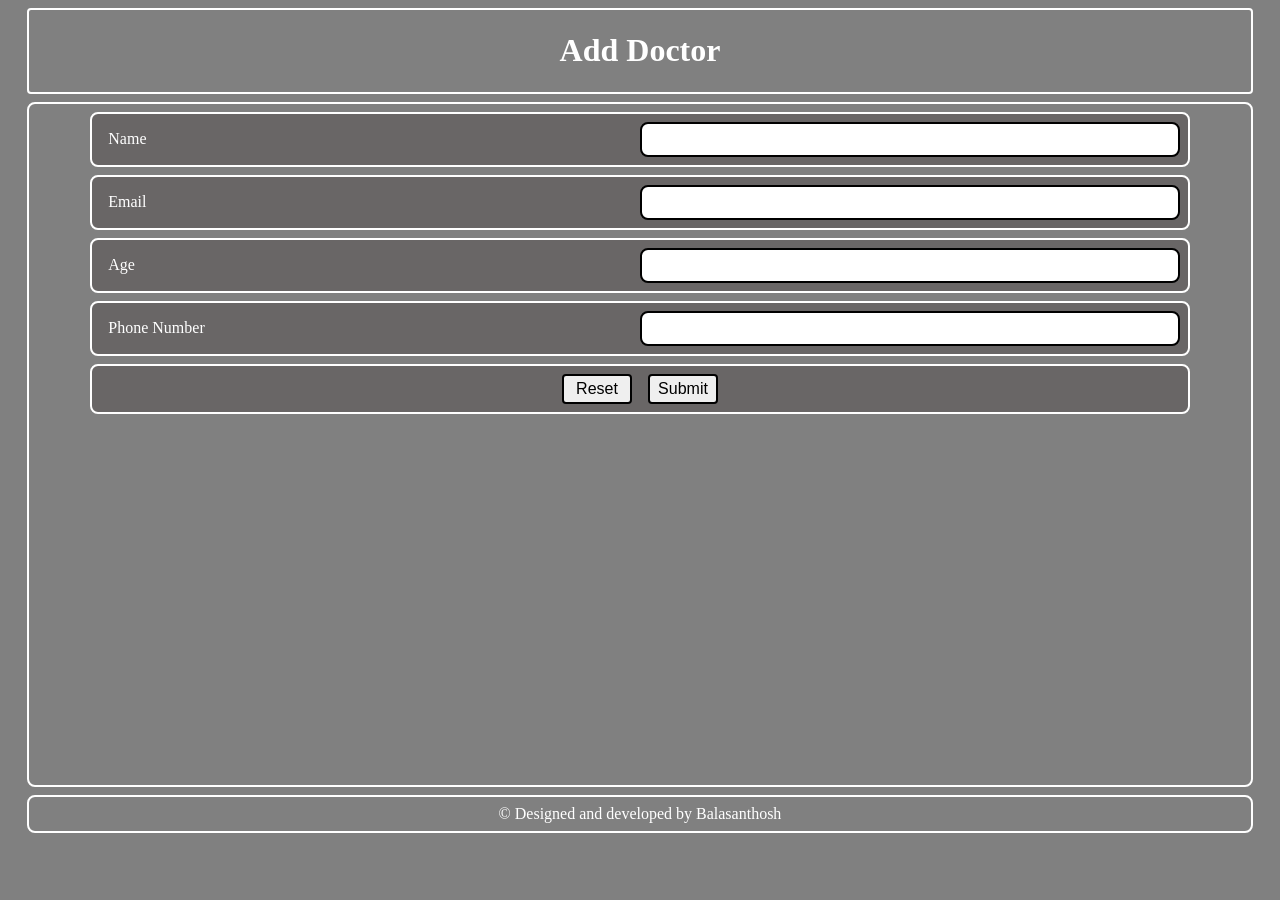
<file: addDoctor/adddoctor.html>
<!DOCTYPE html>
<html>
    <head>
        <meta charset="UTF-8">
        <meta name="viewport" content="width=device-width, initial-scale=1.0">
        <link rel="stylesheet" href="./adddoctor.css">
        <title>Add Doctor</title>
    </head>
    <body>
        <header>
            <h1>Add Doctor</h1>
        </header>
        <main>
            <section class="doctor-details">
                <section class="doctor-name">
                    <label for="doctor-name">Name</label>
                    <input type="text" id="doctor-name" name="doctorName" required autocomplete="on">
                </section>
                <p class="doctor-name-error"></p>
            </section>

            <section class="doctor-details">
                <section class="doctor-email">
                    <label for="doctor-email">Email</label>
                    <input type="email" id="doctor-email" name="doctorEmail" required autocomplete="on">
                </section>
                <p class="doctor-email-error"></p>
            </section>

            <section class="doctor-details">
                <section class="doctor-age">
                    <label for="doctor-age">Age</label>
                    <input type="number" id="doctor-age" name="doctorAge" required autocomplete="on">
                </section>
                <p class="doctor-age-error"></p>
            </section>

            <section class="doctor-details">
                <section class="doctor-phone-number">
                    <label for="doctor-phone-number">Phone Number</label>
                    <input type="tel" id="doctor-phone-number" name="doctorName" required autocomplete="on">
                </section>
                <p class="doctor-phone-number-error"></p>
            </section>

            <section class="doctor-details buttons">
                <button type="reset" id="reset-button">Reset</button>
                <button type="submit" id="submit-button">Submit</button>
            </section>

            <section class="add-data">
                <table id="data-table">
                    <caption>Doctor data added successfully </caption>
                    <tbody >
                        <tr>
                            <th>Id</th>
                            <td id="received-doctor-id"></td>
                        </tr>
                        <tr>
                            <th>Name</th>
                            <td id="received-doctor-name"></td>
                        </tr>
                        <tr>
                            <th>Email</th>
                            <td id="received-doctor-email"></td>
                        </tr>
                        <tr>
                            <th>Age</th>
                            <td id="received-doctor-age"></td>
                        </tr>
                        <tr>
                            <th>Phone Number</th>
                            <td id="received-doctor-phone-number"></td>
                        </tr>
                    </tbody>
                </table>
            </section>

            <section class="error-data">
                <table id="error-table">
                    <tbody>
                        <tr>
                            <th>Timestamp</th>
                            <td id="timestamp"></td>
                        </tr>
                        <tr>
                            <th>Status</th>
                            <td id="status"></td>
                        </tr>
                        <tr>
                            <th>Error Code</th>
                            <td id="error-code"></td>
                        </tr>
                    </tbody>
                </table>
            </section>
        </main>
        <footer>
            <p><span>&copy;</span> Designed and developed by Balasanthosh</p>
        </footer>

        <script type="module" src="../utilities/doctorValidation.js"></script>
        <script type="module" src="./adddoctor.js"></script>
    </body>
</html>
</file>
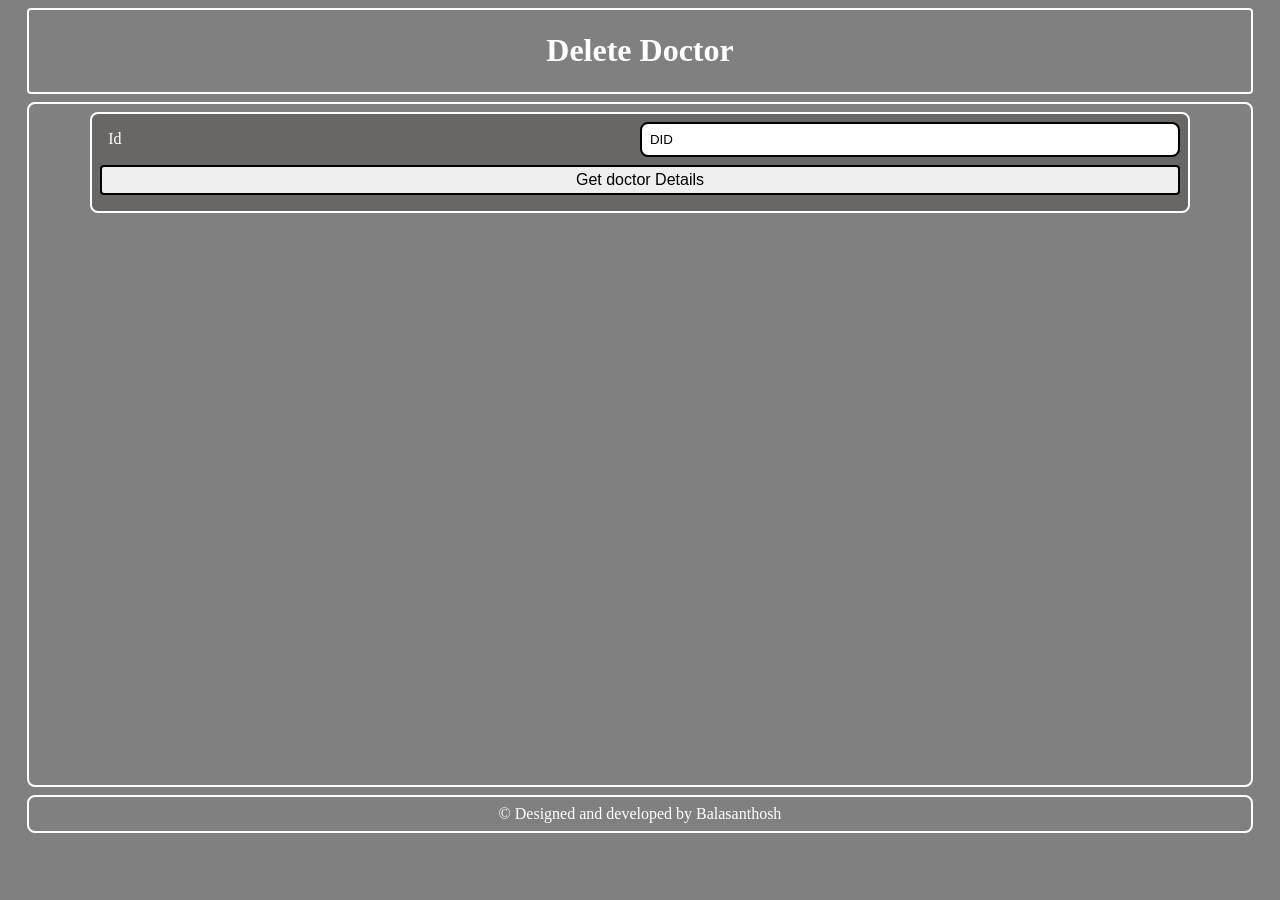
<file: deleteDoctor/deleteDoctor.html>
<!DOCTYPE html>
<html>
    <head>
        <meta charset="UTF-8">
        <meta name="viewport" content="width=device-width, initial-scale=1.0">
        <link rel="stylesheet" href="./deleteDoctor.css">
        <title>Delete Doctor</title>
    </head>
    <body>
        <header>
            <h1>Delete Doctor</h1>
        </header>
        <main>
            <section class="doctor-details">
                <section class="doctor-id">
                    <label for="doctor-id">Id</label>
                    <input type="text" id="doctor-id" name="doctorId" required autocomplete="on" value="DID">
                </section>
                <button type="button" id="get-doctor-details">Get doctor Details</button>
                <p class="doctor-id-error"></p>
            </section>

            <section class="add-data">
                <table id="data-table">
                    <caption>Doctor data</caption>
                    <tbody >
                        <tr>
                            <th>Id</th>
                            <td id="received-doctor-id"></td>
                        </tr>
                        <tr>
                            <th>Name</th>
                            <td id="received-doctor-name"></td>
                        </tr>
                        <tr>
                            <th>Email</th>
                            <td id="received-doctor-email"></td>
                        </tr>
                        <tr>
                            <th>Age</th>
                            <td id="received-doctor-age"></td>
                        </tr>
                        <tr>
                            <th>Phone Number</th>
                            <td id="received-doctor-phone-number"></td>
                        </tr>
                    </tbody>
                </table>
                <button type="button" id="delete-doctor">Delete</button>
            </section>
            
            <section>
                <p class="success-message">Doctor data deleted succeessfully </p>
            </section>
        </main>
        <footer>
            <p><span>&copy;</span> Designed and developed by Balasanthosh</p>
        </footer>

        <script type="module" src="./deleteDoctor.js"></script>
    </body>
</html>
</file>
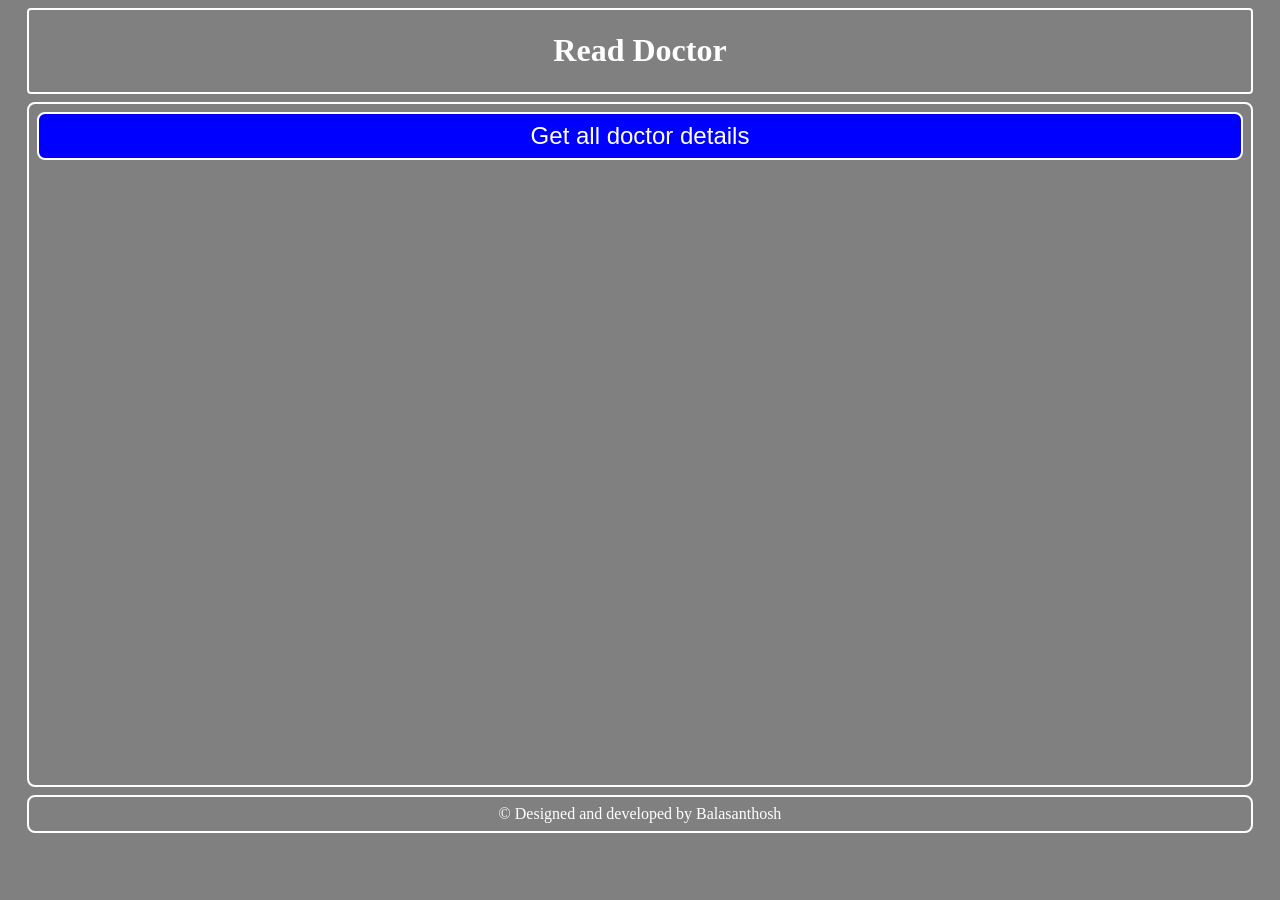
<file: readDoctor/readDoctor.html>
<!DOCTYPE html>
<html>
    <head>
        <meta charset="UTF-8">
        <meta name="viewport" content="width=device-width, initial-scale=1.0">
        <link rel="stylesheet" href="./readDoctor.css">
        <title>Read All Doctors</title>
    </head>
    <body>
        <header>
            <h1>Read Doctor</h1>
        </header>
        <main>
            <button type="button" id="read-all-doctors">Get all doctor details</button>
            <section class="message">
                <p class="error-message"></p>
            </section>
            <template class="doctor-template">
                <section class="doctor-data">
                    <table>
                        <tbody class="doctor-table-body">
                            <tr>
                                <th>Id</th>
                                <td class="doctor-id">1</td>
                            </tr>
                            <tr>
                                <th>Name</th>
                                <td class="doctor-name">Balasanthosh</td>
                            </tr>
                            <tr>
                                <th>Email</th>
                                <td class="doctor-email">balasanthosh@fmail.com</td>
                            </tr>
                            <tr>
                                <th>Age</th>
                                <td class="doctor-age">20</td>
                            </tr>
                            <tr>
                                <th>Phone Number</th>
                                <td class="doctor-phone-number">7878787878</td>
                            </tr>
                        </tbody>
                    </table>
                </section>
            </template>
            <section class="show-doctor-data"></section>
        </main>
        <footer>
            <p><span>&copy;</span> Designed and developed by Balasanthosh</p>
        </footer>

        <script src="./readDoctor.js"></script>
    </body>
</html>
</file>
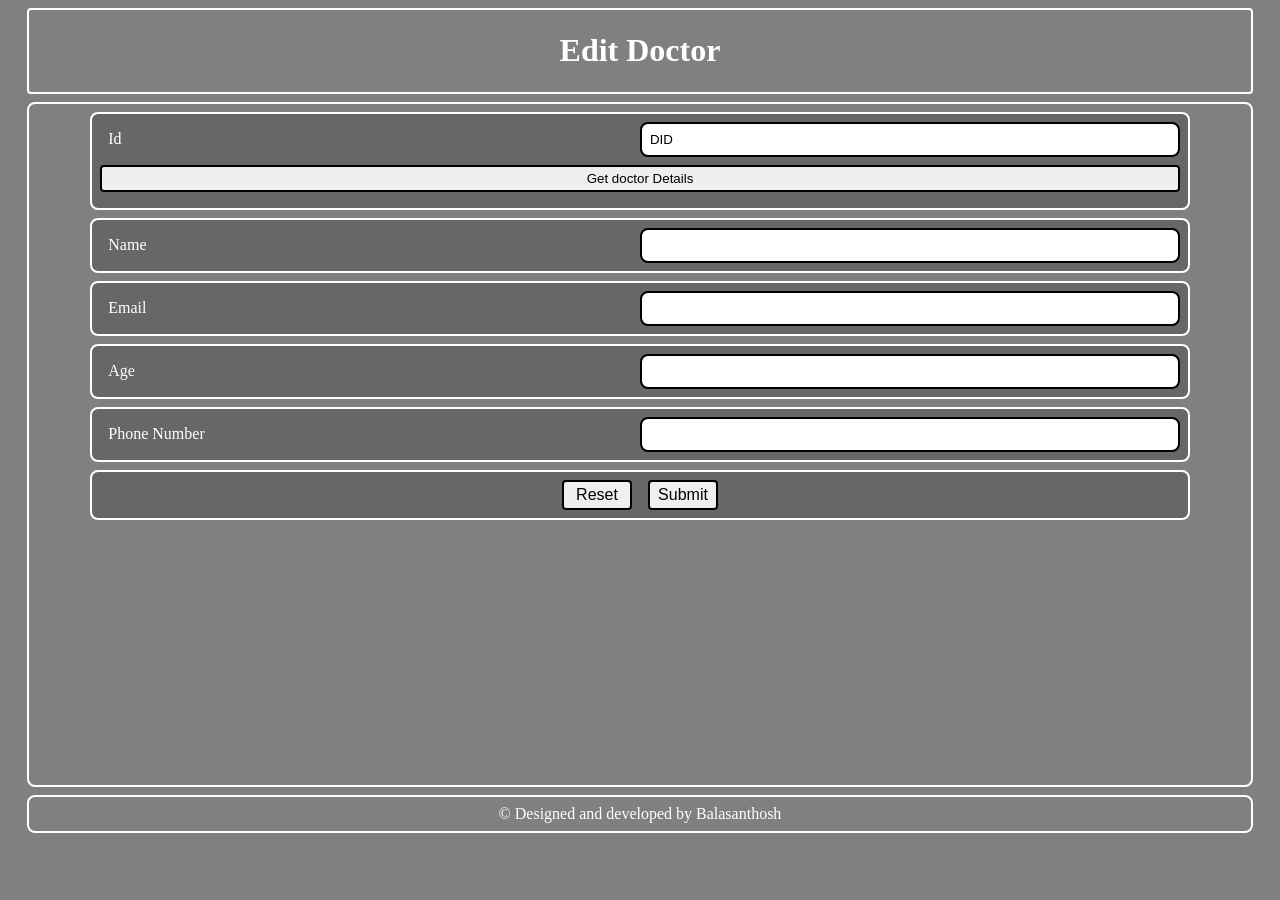
<file: updateDoctor/updateDoctor.html>
<!DOCTYPE html>
<html>
    <head>
        <meta charset="UTF-8">
        <meta name="viewport" content="width=device-width, initial-scale=1.0">
        <link rel="stylesheet" href="./updateDoctor.css">
        <title>Edit Doctor</title>
    </head>
    <body>
        <header>
            <h1>Edit Doctor</h1>
        </header>
        <main>
            <section class="doctor-details">
                <section class="doctor-id">
                    <label for="doctor-id">Id</label>
                    <input type="text" id="doctor-id" name="doctorId" required autocomplete="on" value="DID">
                </section>
                <button type="button" id="get-doctor-details">Get doctor Details</button>
                <p class="doctor-id-error"></p>
            </section>

            <section class="doctor-details">
                <section class="doctor-name">
                    <label for="doctor-name">Name</label>
                    <input type="text" id="doctor-name" name="doctorName" required autocomplete="on">
                </section>
                <p class="doctor-name-error"></p>
            </section>

            <section class="doctor-details">
                <section class="doctor-email">
                    <label for="doctor-email">Email</label>
                    <input type="email" id="doctor-email" name="doctorEmail" required autocomplete="on">
                </section>
                <p class="doctor-email-error"></p>
            </section>

            <section class="doctor-details">
                <section class="doctor-age">
                    <label for="doctor-age">Age</label>
                    <input type="number" id="doctor-age" name="doctorAge" required autocomplete="on">
                </section>
                <p class="doctor-age-error"></p>
            </section>

            <section class="doctor-details">
                <section class="doctor-phone-number">
                    <label for="doctor-phone-number">Phone Number</label>
                    <input type="tel" id="doctor-phone-number" name="doctorName" required autocomplete="on">
                </section>
                <p class="doctor-phone-number-error"></p>
            </section>

            <section class="doctor-details buttons">
                <button type="reset" id="reset-button">Reset</button>
                <button type="submit" id="submit-button">Submit</button>
            </section>

            <section class="add-data">
                <table id="data-table">
                    <caption>Doctor data added successfully </caption>
                    <tbody >
                        <tr>
                            <th>Id</th>
                            <td id="received-doctor-id"></td>
                        </tr>
                        <tr>
                            <th>Name</th>
                            <td id="received-doctor-name"></td>
                        </tr>
                        <tr>
                            <th>Email</th>
                            <td id="received-doctor-email"></td>
                        </tr>
                        <tr>
                            <th>Age</th>
                            <td id="received-doctor-age"></td>
                        </tr>
                        <tr>
                            <th>Phone Number</th>
                            <td id="received-doctor-phone-number"></td>
                        </tr>
                    </tbody>
                </table>
            </section>

            <section class="error-data">
                <table id="error-table">
                    <tbody>
                        <tr>
                            <th>Timestamp</th>
                            <td id="timestamp"></td>
                        </tr>
                        <tr>
                            <th>Status</th>
                            <td id="status"></td>
                        </tr>
                        <tr>
                            <th>Error Code</th>
                            <td id="error-code"></td>
                        </tr>
                    </tbody>
                </table>
            </section>
        </main>
        <footer>
            <p><span>&copy;</span> Designed and developed by Balasanthosh</p>
        </footer>

        <script type="module" src="../utilities/doctorValidation.js"></script>
        <script type="module" src="./updateDoctor.js"></script>
    </body>
</html>
</file>
<file: addDoctor/adddoctor.css>
* {
  margin: 0;
  padding: 0;
  box-sizing: border-box;
  user-select: none;
}

body {
  width: 97vw;
  height: 97vh;
  padding: 0.5rem;
  margin: 0 auto;
  background-color: gray;
}

header {
  width: 100%;
  height: 10%;
  border: 2px solid white;
  padding: 8px;
  display: flex;
  justify-content: center;
  align-items: center;
  border-radius: 4px;
  color: white;
}

main{
    width: 100%;
    min-height:80%;
    border:2px solid white;
    margin: .5rem 0;
    border-radius:.5rem;
}

.doctor-details{
  width: 90%;
  background-color: rgb(105, 102, 102);
  margin:.5rem auto;
  padding: .5rem;
  border: 2px solid white;
  border-radius: 8px;
}

/* Doctor details sections */
.doctor-name,.doctor-email,.doctor-age,.doctor-phone-number{
  display: flex;
  justify-content: center;
  align-items: center;
  color: white;
}

.doctor-name label,.doctor-name input,.doctor-email label,.doctor-email input,.doctor-age label,.doctor-age input,.doctor-phone-number label,.doctor-phone-number input{
  width: 50%;
  padding: .5rem;
}

.doctor-name input,.doctor-email input,.doctor-age input,.doctor-phone-number input{
  border: 2px solid black;
  border-radius: 8px;
  outline: none;
}

/* Error class */
.doctor-name-error,.doctor-email-error,.doctor-age-error,.doctor-phone-number-error{
  display: none;
  width: 100%;
  color: rgb(125, 15, 15);
  font-size: 14px;
  margin: 4px 0;
}

/* Buttons */
.buttons{
  display: flex;
  justify-content: center;
  align-items: center;
}

#reset-button,#submit-button{
    width: 70px;
    padding: 4px 0;
    font-size: 1rem;
    margin: 0 .5rem;
    border-radius: 4px;
    border: 2px solid black;
}

/* To add created doctor data */
.add-data{
  width: 90%;
  margin: .5rem auto;
  padding: .5rem;
  border: 2px solid black;
  border-radius: .5rem;
  background-color: white;
  display: none;
  overflow: auto;
}

#data-table{
  width: 100%;
  border: 1px solid black;
  border-collapse: collapse;
  text-align: left;
}

#data-table tbody tr th{
  width: 50%;
  border: 1px solid black;
  padding: 4px;
}

#data-table tbody tr td{
  width: 50%;
  border: 1px solid black;
  padding: 4px;
}

/* Error Data */
.error-data{
  width: 90%;
  margin: .5rem auto;
  padding: .5rem;
  border: 2px solid white;
  border-radius: .5rem;
  background-color: white;
  display: none;
  overflow: auto;
}

#error-table{
  width: 100%;
  border: 1px solid black;
  border-collapse: collapse;
  text-align: left;
}

#error-table tbody tr th{
  width: 40%;
  border: 1px solid black;
  padding: 4px;
}

#error-table tbody tr td{
  width: 60%;
  border: 1px solid black;
  padding: 4px;
}

#error-list{
  list-style-type: none;
  margin: .5rem auto;
  padding: 4px;
  border: 2px solid gray;
  border-radius: 4px;
}

.errors{
  color: red;
  border-bottom: 1px solid black;
}

/* Footer */
footer {
  width: 100%;
  margin-bottom: 0.5rem;
  padding: 0.5rem;
  border: 2px solid white;
  border-radius: 8px;
  text-align: center;
  color: white;
}

.display-block{
  display: block;
}

.display-none{
  display:none;
}
</file>
<file: deleteDoctor/deleteDoctor.css>
* {
  margin: 0;
  padding: 0;
  box-sizing: border-box;
  user-select: none;
}

body {
  width: 97vw;
  height: 97vh;
  padding: 0.5rem;
  margin: 0 auto;
  background-color: gray;
}

header {
  width: 100%;
  height: 10%;
  border: 2px solid white;
  padding: 8px;
  display: flex;
  justify-content: center;
  align-items: center;
  border-radius: 4px;
  color: white;
}

main{
    width: 100%;
    min-height:80%;
    border:2px solid white;
    margin: .5rem 0;
    border-radius:.5rem;
}

.doctor-details{
  width: 90%;
  background-color: rgb(105, 102, 102);
  margin:.5rem auto;
  padding: .5rem;
  border: 2px solid white;
  border-radius: 8px;
}

/* Doctor details sections */
.doctor-id{
  display: flex;
  justify-content: center;
  align-items: center;
  color: white;
}

.doctor-id label,.doctor-id input{
  width: 50%;
  padding: .5rem;
}

.doctor-id input{
  border: 2px solid black;
  border-radius: 8px;
  outline: none;
}

#get-doctor-details{
  width: 100%;
  margin: .5rem 0;
  padding: 4px;
  border: 2px solid black;
  border-radius: 4px;
  font-size: 1rem;
}

/* Error class */
.doctor-id-error{
  display: none;
  width: 100%;
  color: rgb(125, 15, 15);
  font-size: 14px;
  margin: 4px 0;
}

/* To add created doctor data */
.add-data{
  width: 90%;
  margin: .5rem auto;
  padding: .5rem;
  border: 2px solid black;
  border-radius: .5rem;
  background-color: white;
  display: none;
  overflow: auto;
}

#data-table{
  width: 100%;
  border: 1px solid black;
  border-collapse: collapse;
  text-align: left;
}

#data-table tbody tr th{
  width: 50%;
  border: 1px solid black;
  padding: 4px;
}

#data-table tbody tr td{
  width: 50%;
  border: 1px solid black;
  padding: 4px;
}

#delete-doctor{
    width: 100%;
    padding: 4px;
    margin: 4px 0;
    border: 2px solid black;
    border-radius: 4px;
    font-size: 1rem;
}

.success-message{
    display : none;
    width: 90%;
    border: 2px dashed white;
    border-radius: 4px;
    margin: .5rem auto;
    padding: 1rem;
    font-size: 1rem;
    font-weight: 900;
    background-color: green;
    color: White;
}

/* Footer */
footer {
  width: 100%;
  margin-bottom: 0.5rem;
  padding: 0.5rem;
  border: 2px solid white;
  border-radius: 8px;
  text-align: center;
  color: white;
}

.display-block{
  display: block;
}

.display-none{
  display:none;
}
</file>
<file: readDoctor/readDoctor.css>
* {
  margin: 0;
  padding: 0;
  box-sizing: border-box;
  user-select: none;
}

body {
  width: 97vw;
  height: 97vh;
  padding: 0.5rem;
  margin: 0 auto;
  background-color: gray;
}

header {
  width: 100%;
  height: 10%;
  border: 2px solid white;
  padding: 8px;
  display: flex;
  justify-content: center;
  align-items: center;
  border-radius: 4px;
  color: white;
}

h1 {
  font-size: 2rem;
}

main {
  width: 100%;
  min-height: 80%;
  margin: 0.5rem 0;
  padding: .5rem;
  border: 2px solid white;
  border-radius: 8px;
  color: white;
}

.doctor-data{
    width: 100%;
    border: 2px solid black;
    border-radius: 8px;
    margin-bottom: 4px;
    padding: 4px;
    text-align: left;
    overflow: auto;
}

.doctor-data table{
    width: 100%;
    border-collapse:collapse;
}

.doctor-table-body tr{
    border-bottom: 2px solid black;
}

.doctor-table-body tr th{
    width: 50%;
    padding: 4px;
}

.doctor-table-body tr td{
    width: 50%;
    border-left: 2px solid black;
    padding: 4px;
}

.message{
  display: none;
  width: 100%;
  height: 100px;
  margin: 1rem 0;
  padding: .5rem;
  font-size: 1.5rem;
  border: 2px solid black;
  border-radius: .5rem;
  justify-content: center;
  align-items: center;
  overflow: auto;
  background-color: white;
  color: red;
}

#read-all-doctors{
  width: 100%;
  padding: .5rem;
  border: 2px solid white;
  border-radius: .5rem;
  font-size: 1.5rem;
  background-color: blue;
  color: white;
  cursor: pointer;
}

.show-doctor-data{
  display: none;
  width: 100%;
  margin: 4px 0;
  padding: 4px;
  border: 2px solid white;
  border-radius: 4px;
  overflow: auto;
}

footer {
  width: 100%;
  margin-bottom: 0.5rem;
  padding: 0.5rem;
  border: 2px solid white;
  border-radius: 8px;
  text-align: center;
  color: white;
}

.display-block{
  display: block;
}

.display-flex{
  display: flex;
}

.display-none{
  display: none;
}
</file>
<file: updateDoctor/updateDoctor.css>
* {
  margin: 0;
  padding: 0;
  box-sizing: border-box;
  user-select: none;
}

body {
  width: 97vw;
  height: 97vh;
  padding: 0.5rem;
  margin: 0 auto;
  background-color: gray;
}

header {
  width: 100%;
  height: 10%;
  border: 2px solid white;
  padding: 8px;
  display: flex;
  justify-content: center;
  align-items: center;
  border-radius: 4px;
  color: white;
}

main{
    width: 100%;
    min-height:80%;
    border:2px solid white;
    margin: .5rem 0;
    border-radius:.5rem;
}

.doctor-details{
  width: 90%;
  background-color: rgb(105, 102, 102);
  margin:.5rem auto;
  padding: .5rem;
  border: 2px solid white;
  border-radius: 8px;
}

/* Doctor details sections */
.doctor-id,.doctor-name,.doctor-email,.doctor-age,.doctor-phone-number{
  display: flex;
  justify-content: center;
  align-items: center;
  color: white;
}

.doctor-id label,.doctor-id input,.doctor-name label,.doctor-name input,.doctor-email label,.doctor-email input,.doctor-age label,.doctor-age input,.doctor-phone-number label,.doctor-phone-number input{
  width: 50%;
  padding: .5rem;
}

.doctor-id input,.doctor-name input,.doctor-email input,.doctor-age input,.doctor-phone-number input{
  border: 2px solid black;
  border-radius: 8px;
  outline: none;
}

#get-doctor-details{
  width: 100%;
  margin: .5rem 0;
  padding: 4px;
  border: 2px solid black;
  border-radius: 4px;
}

/* Error class */
.doctor-id-error,.doctor-name-error,.doctor-email-error,.doctor-age-error,.doctor-phone-number-error{
  display: none;
  width: 100%;
  color: rgb(125, 15, 15);
  font-size: 14px;
  margin: 4px 0;
}

/* Buttons */
.buttons{
  display: flex;
  justify-content: center;
  align-items: center;
}

#reset-button,#submit-button{
    width: 70px;
    padding: 4px 0;
    font-size: 1rem;
    margin: 0 .5rem;
    border-radius: 4px;
    border: 2px solid black;
}

/* To add created doctor data */
.add-data{
  width: 90%;
  margin: .5rem auto;
  padding: .5rem;
  border: 2px solid black;
  border-radius: .5rem;
  background-color: white;
  display: none;
  overflow: auto;
}

#data-table{
  width: 100%;
  border: 1px solid black;
  border-collapse: collapse;
  text-align: left;
}

#data-table tbody tr th{
  width: 50%;
  border: 1px solid black;
  padding: 4px;
}

#data-table tbody tr td{
  width: 50%;
  border: 1px solid black;
  padding: 4px;
}

/* Error Data */
.error-data{
  width: 90%;
  margin: .5rem auto;
  padding: .5rem;
  border: 2px solid white;
  border-radius: .5rem;
  background-color: white;
  display: none;
  overflow: auto;
}

#error-table{
  width: 100%;
  border: 1px solid black;
  border-collapse: collapse;
  text-align: left;
}

#error-table tbody tr th{
  width: 40%;
  border: 1px solid black;
  padding: 4px;
}

#error-table tbody tr td{
  width: 60%;
  border: 1px solid black;
  padding: 4px;
}

#error-list{
  list-style-type: none;
  margin: .5rem auto;
  padding: 4px;
  border: 2px solid gray;
  border-radius: 4px;
}

.errors{
  color: red;
  border-bottom: 1px solid black;
}

/* Footer */
footer {
  width: 100%;
  margin-bottom: 0.5rem;
  padding: 0.5rem;
  border: 2px solid white;
  border-radius: 8px;
  text-align: center;
  color: white;
}

.display-block{
  display: block;
}

.display-none{
  display:none;
}
</file>
